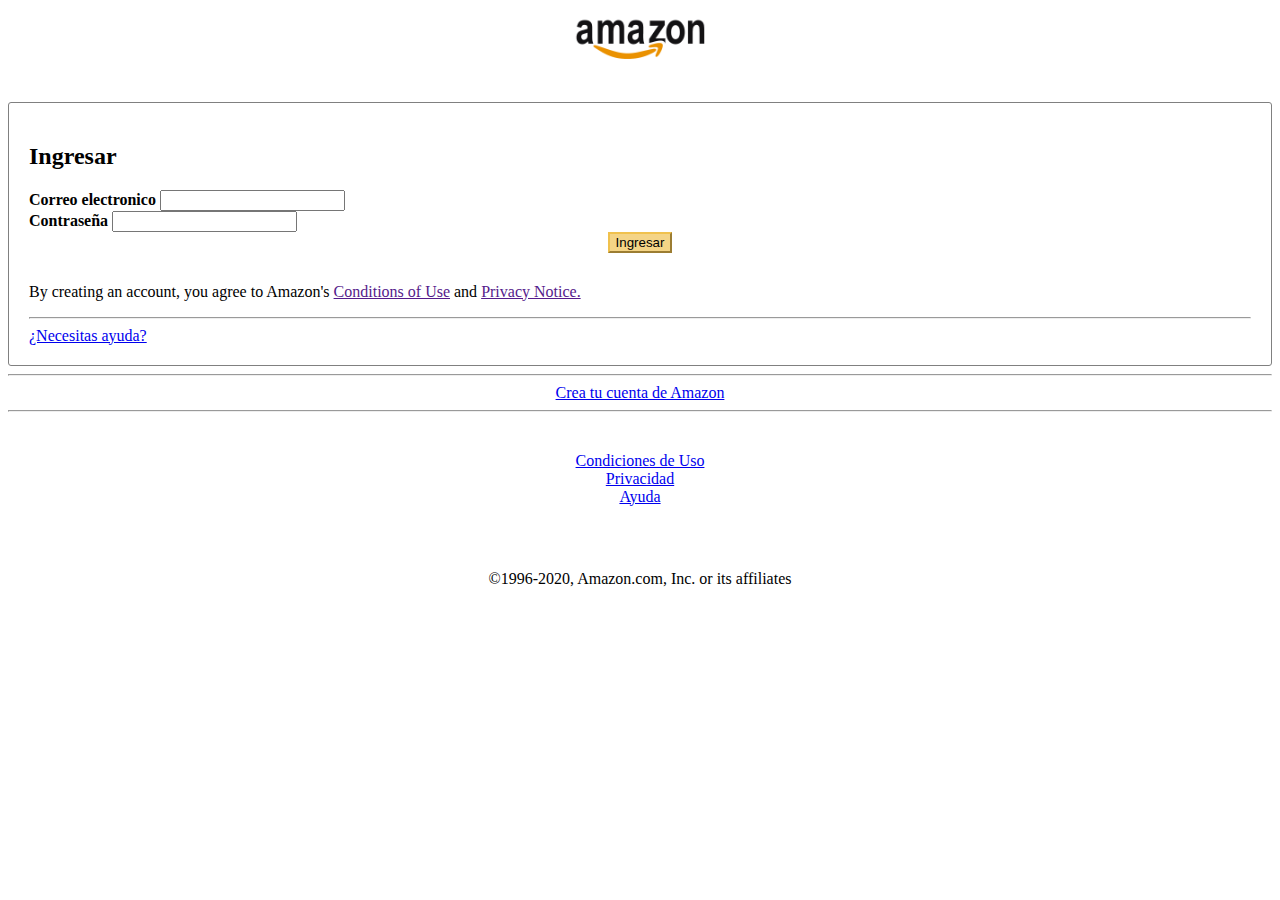
<file: Proyecto POO/login/login.html>
<!DOCTYPE html>
<html lang="en">
<head>
    <meta charset="UTF-8">
    <meta name="viewport" content="width=device-width, initial-scale=1.0">
    <title>Amazon login</title>
    <link rel="stylesheet" href="https://stackpath.bootstrapcdn.com/bootstrap/4.5.0/css/bootstrap.min.css" integrity="sha384-9aIt2nRpC12Uk9gS9baDl411NQApFmC26EwAOH8WgZl5MYYxFfc+NcPb1dKGj7Sk" crossorigin="anonymous">
    <style>
        #logo{
            text-align: center;
            margin-bottom: 2em;
        }

        #form{
            border: .5px solid gray;
            border-radius: 3px;
            padding: 20px;
            
        }
        
        
        .form-control:focus{
            border-color: orange !important;
            box-shadow: 0 0 0 .1rem rgba(255, 81, 0, 0.45);
            color: black;
            border-color: #F0C14D ;
            float: center;
        }

        .btn-primary{
            background-color: #F4D486;
            color: black;
            border-color: #F0C14D ;
            margin-bottom: 1em;
            
        }

        .btn-primary:hover{
            background-color: #F0C14D !important;
            color: black;
            border-color: #F0C14D ;
        }

        .btn-primary:not(:disabled):not(.disabled).active, .btn-primary:not(:disabled):not(.disabled):active, .show > .btn-primary.dropdown-toggle {
            color: black;
            background-color: #F0C14D;
            border-color: #F4D486;
        }

        
        .btn-primary:not(:disabled):not(.disabled).active:focus, .btn-primary:not(:disabled):not(.disabled):active:focus, .show > .btn-primary.dropdown-toggle:focus {
            box-shadow: 0 0 0 .2rem #EEBC3D !important;
        }

        .btn-primary.focus, .btn-primary:focus {
            color: black;
            background-color: #F2CE73;;
            border-color: #EEBC3D;
            box-shadow: 0 0 0 .2rem rgba(255, 238, 0, 0.5);
        }

        #footer{
            text-align: center;
            padding: 2em;
        }

        #createAccount{
            text-align: center;
        }

       
        
    </style>
</head>
<body>

    <div>
        <div class="container">
            <div class="row">
                <div id="logo" class="col-12">
                    <img src="../img/register-login.png" width="150px" alt="">
                </div>
            </div>
            <div class="row">
              <div class="col-4">
                
              </div>
              <div  id="form" class="col-12 col-lg-4">
                <form>
                    <h2><strong>Ingresar</strong></h2>

                    <div class="form-group">
                      <label for="exampleInputEmail1"><strong>Correo electronico</strong></label>
                      <input type="email" class="form-control" id="exampleInputEmail1" aria-describedby="emailHelp">
                    </div>
                    <div class="form-group">
                      <label for="exampleInputPassword1"><strong>Contraseña</strong></label>
                      <input type="password" class="form-control" id="exampleInputPassword1">
                    </div>
                    <div style="text-align: center;">
                        <button type="button" class="btn btn-primary">Ingresar</button>
                    </div>
                    <div>
                        <p>By creating an account, you agree to Amazon's <a href="">Conditions of Use</a> and <a href="">Privacy Notice.</a> </p>
                    </div>
                    <hr>
                    <div>
                        
                        <a href="#">¿Necesitas ayuda? </a>
                        
                    </div>
                  </form>
              </div>
              <div class="col-4">
                
              </div>
            </div>
        </div>

    </div>

    <div id="createAccount">
        <hr>
        <a href="../register/register.html" class="btn btn-secondary">Crea tu cuenta de Amazon</a>
        <hr>
    </div>

    <div class="container">
        <div class="row" id="footer">
            <div class="col-12 col-md-4">
                <a href="#">Condiciones de Uso</a>
            </div>
            <div class="col-12 col-md-4">
                <a href=" #">Privacidad</a>
            </div>
            <div class="col-12 col-md-4">
                <a href="#">Ayuda</a>
            </div>
        
        </div>
        <div class="row" id="footer">
            <div class="col-12">
                &copy;1996-2020, Amazon.com, Inc. or its affiliates
            </div>
        </div>
    </div>
    
    <script src="https://code.jquery.com/jquery-3.5.1.slim.min.js" integrity="sha384-DfXdz2htPH0lsSSs5nCTpuj/zy4C+OGpamoFVy38MVBnE+IbbVYUew+OrCXaRkfj" crossorigin="anonymous"></script>
    <script src="https://cdn.jsdelivr.net/npm/popper.js@1.16.0/dist/umd/popper.min.js" integrity="sha384-Q6E9RHvbIyZFJoft+2mJbHaEWldlvI9IOYy5n3zV9zzTtmI3UksdQRVvoxMfooAo" crossorigin="anonymous"></script>
    <script src="https://stackpath.bootstrapcdn.com/bootstrap/4.5.0/js/bootstrap.min.js" integrity="sha384-OgVRvuATP1z7JjHLkuOU7Xw704+h835Lr+6QL9UvYjZE3Ipu6Tp75j7Bh/kR0JKI" crossorigin="anonymous"></script>
</body>
</html>
</file>
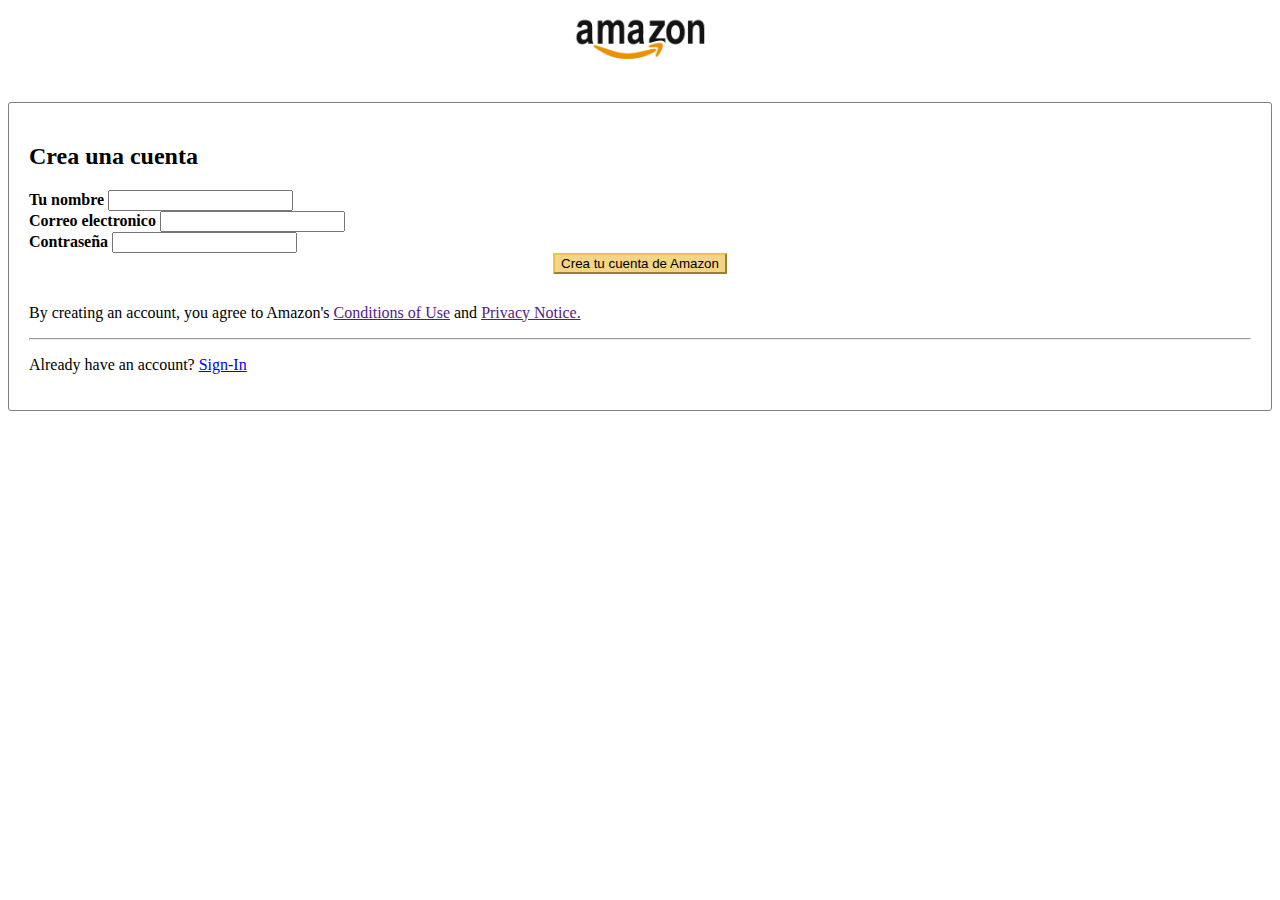
<file: Proyecto POO/register/register.html>
<!DOCTYPE html>
<html lang="en">
<head>
    <meta charset="UTF-8">
    <meta name="viewport" content="width=device-width, initial-scale=1.0">
    <title>Amazon Registration</title>
    <link rel="stylesheet" href="https://stackpath.bootstrapcdn.com/bootstrap/4.5.0/css/bootstrap.min.css" integrity="sha384-9aIt2nRpC12Uk9gS9baDl411NQApFmC26EwAOH8WgZl5MYYxFfc+NcPb1dKGj7Sk" crossorigin="anonymous">
    <style>
        #logo{
            text-align: center;
            margin-bottom: 2em;
        }

        #form{
            border: .5px solid gray;
            border-radius: 3px;
            padding: 20px;
            
        }
        
        
        .form-control:focus{
            border-color: orange !important;
            box-shadow: 0 0 0 .1rem rgba(255, 81, 0, 0.45);
            color: black;
            border-color: #F0C14D ;
            float: center;
        }

        .btn-primary{
            background-color: #F4D486;
            color: black;
            border-color: #F0C14D ;
            margin-bottom: 1em;
            
        }

        .btn-primary:hover{
            background-color: #F0C14D !important;
            color: black;
            border-color: #F0C14D ;
        }

        .btn-primary:not(:disabled):not(.disabled).active, .btn-primary:not(:disabled):not(.disabled):active, .show > .btn-primary.dropdown-toggle{
            background-color: #F2CE73;
            color: black; 
            border-color:#F2CE73;


        }

        .btn-primary:not(:disabled):not(.disabled).active:focus, .btn-primary:not(:disabled):not(.disabled):active:focus, .show > .btn-primary.dropdown-toggle:focus{
            box-shadow: 0 0 0 .2rem #EEBC3D !important;
        }

        .btn-primary:not(:disabled):not(.disabled).active, .btn-primary:not(:disabled):not(.disabled):active, .show > .btn-primary.dropdown-toggle {
            color: black;
            background-color: #EEBC3D;
            border-color:#F2CE73;
        }

        .btn-primary:not(:disabled):not(.disabled).active:focus, .btn-primary:not(:disabled):not(.disabled):active:focus, .show > .btn-primary.dropdown-toggle:focus {
            box-shadow: 0 0 0 .2rem #EEBC3D !important;
        }

        .btn-primary.focus, .btn-primary:focus {
            color: black;
            background-color: #F2CE73;;
            border-color: #EEBC3D;
            box-shadow: 0 0 0 .2rem rgba(255, 238, 0, 0.5);
        }
        
    </style>
</head>
<body>

    <div>
        <div class="container">
            <div class="row">
                <div id="logo" class="col-12">
                    <img src="../img/register-login.png" width="150px" alt="">
                </div>
            </div>
            <div class="row">
              <div class="col-4">
                
              </div>
              <div  id="form" class="col-12 col-lg-4">
                <form>
                    <h2><strong>Crea una cuenta</strong></h2>
                    <div class="form-group">
                        <label for="exampleInputEmail1"><strong>Tu nombre</strong></label>
                        <input type="text" class="form-control" id="user-name" aria-describedby="emailHelp">
                      </div>
                    <div class="form-group">
                      <label for="exampleInputEmail1"><strong>Correo electronico</strong></label>
                      <input type="email" class="form-control" id="user-email" aria-describedby="emailHelp">
                    </div>
                    <div class="form-group">
                      <label for="exampleInputPassword1"><strong>Contraseña</strong></label>
                      <input type="password" class="form-control" id="user-password">
                    </div>
                    <div style="text-align: center; margin-bottom: 1em;">
                        <button type="button" class="btn btn-primary m-auto" onclick="registerUser()">Crea tu cuenta de Amazon</button>
                    </div>
                    <div>
                        <p>By creating an account, you agree to Amazon's <a href="">Conditions of Use</a> and <a href="">Privacy Notice.</a> </p>
                    </div>
                    <hr>
                    <div>
                        <p>
                            Already have an account? <a href="../login/login.html">Sign-In </a>
                        </p>
                    </div>
                  </form>
              </div>
              <div class="col-4">
                
              </div>
            </div>
        </div>

    </div>
    
    <script src="https://code.jquery.com/jquery-3.5.1.slim.min.js" integrity="sha384-DfXdz2htPH0lsSSs5nCTpuj/zy4C+OGpamoFVy38MVBnE+IbbVYUew+OrCXaRkfj" crossorigin="anonymous"></script>
    <script src="https://cdn.jsdelivr.net/npm/popper.js@1.16.0/dist/umd/popper.min.js" integrity="sha384-Q6E9RHvbIyZFJoft+2mJbHaEWldlvI9IOYy5n3zV9zzTtmI3UksdQRVvoxMfooAo" crossorigin="anonymous"></script>
    <script src="https://stackpath.bootstrapcdn.com/bootstrap/4.5.0/js/bootstrap.min.js" integrity="sha384-OgVRvuATP1z7JjHLkuOU7Xw704+h835Lr+6QL9UvYjZE3Ipu6Tp75j7Bh/kR0JKI" crossorigin="anonymous"></script>
    <script src="../js/controlador.js"></script>
</body>
</html>
</file>
